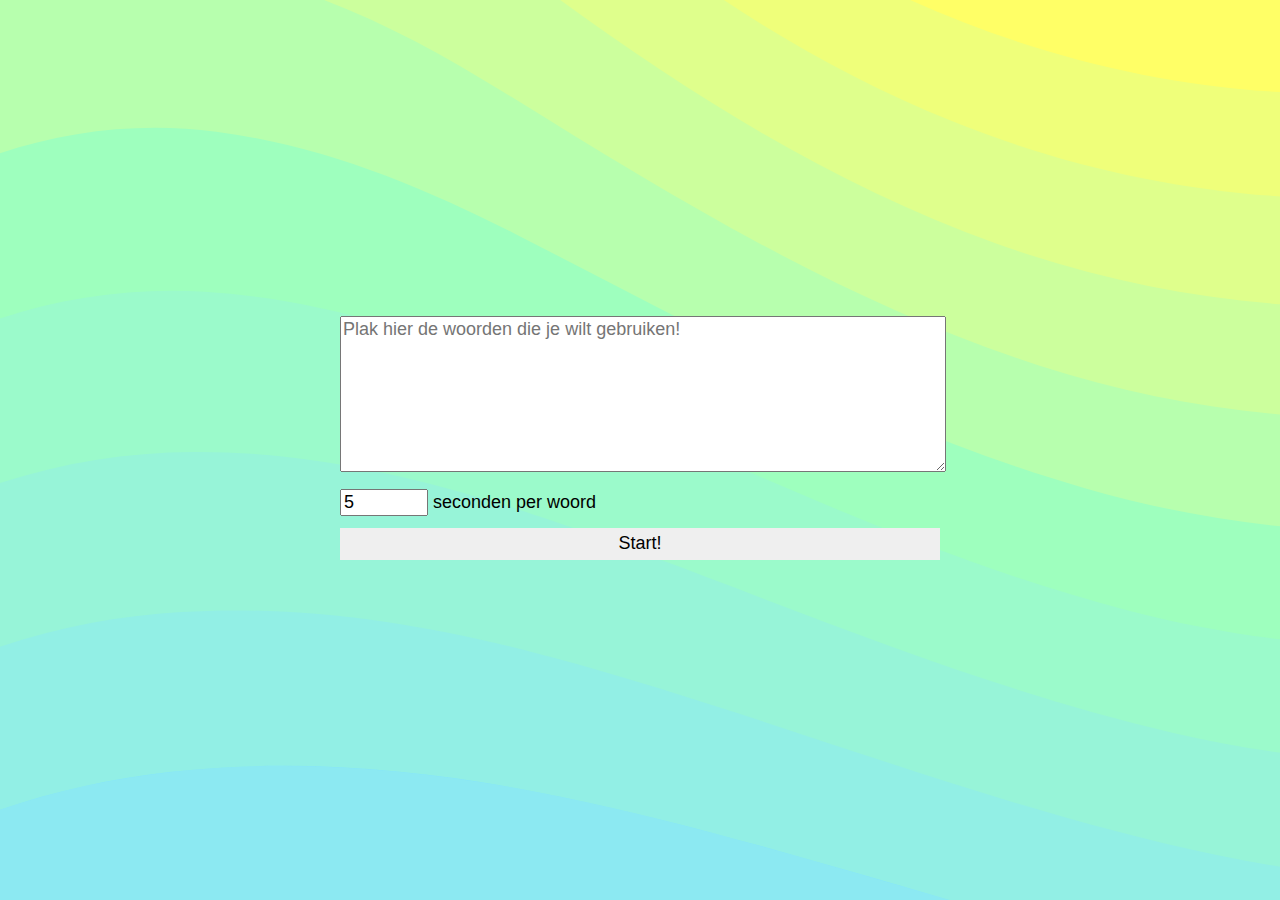
<file: index.html>
<!doctype html>
<html lang="nl">

<head>
  <meta charset="utf-8">
  <title>Beaumot</title>
  <meta name="description" content="">
  <meta name="viewport" content="width=device-width, initial-scale=1">

  <link type="text/plain" rel="author" href="humans.txt" />

  <!--
  <link rel="apple-touch-icon" sizes="180x180" href="favicon/apple-touch-icon.png">
  <link rel="icon" type="image/png" sizes="32x32" href="favicon/favicon-32x32.png">
  <link rel="icon" type="image/png" sizes="16x16" href="favicon/favicon-16x16.png">
  <link rel="manifest" href="favicon/site.webmanifest">
  <link rel="mask-icon" href="favicon/safari-pinned-tab.svg" color="#727272">
  <link rel="shortcut icon" href="favicon/favicon.ico">
  <meta name="theme-color" content="#f1f1f1">
  -->

  <link rel="stylesheet" href="css/vendor/normalize.css">
  <link rel="stylesheet" href="css/stylesheet.css">
  <link rel="stylesheet" href="css/index.css">
</head>

<body>
  <div id="container">
    <!--[if IE]><div>Plak hier de woorden die je wilt gebruiken:</div><![endif]-->
    <textarea id="words" placeholder="Plak hier de woorden die je wilt gebruiken!"></textarea>
    <input type="number" id="seconds" value="5" /> seconden per woord
  
    <div>
      <button id="start">Start!</button>
    </div>
  </div>

  <script type="text/javascript" src="js/vendor/jquery-1.12.4.min.js"></script>
  <script type="text/javascript" src="js/index.js"></script>
</body>

</html>
</file>
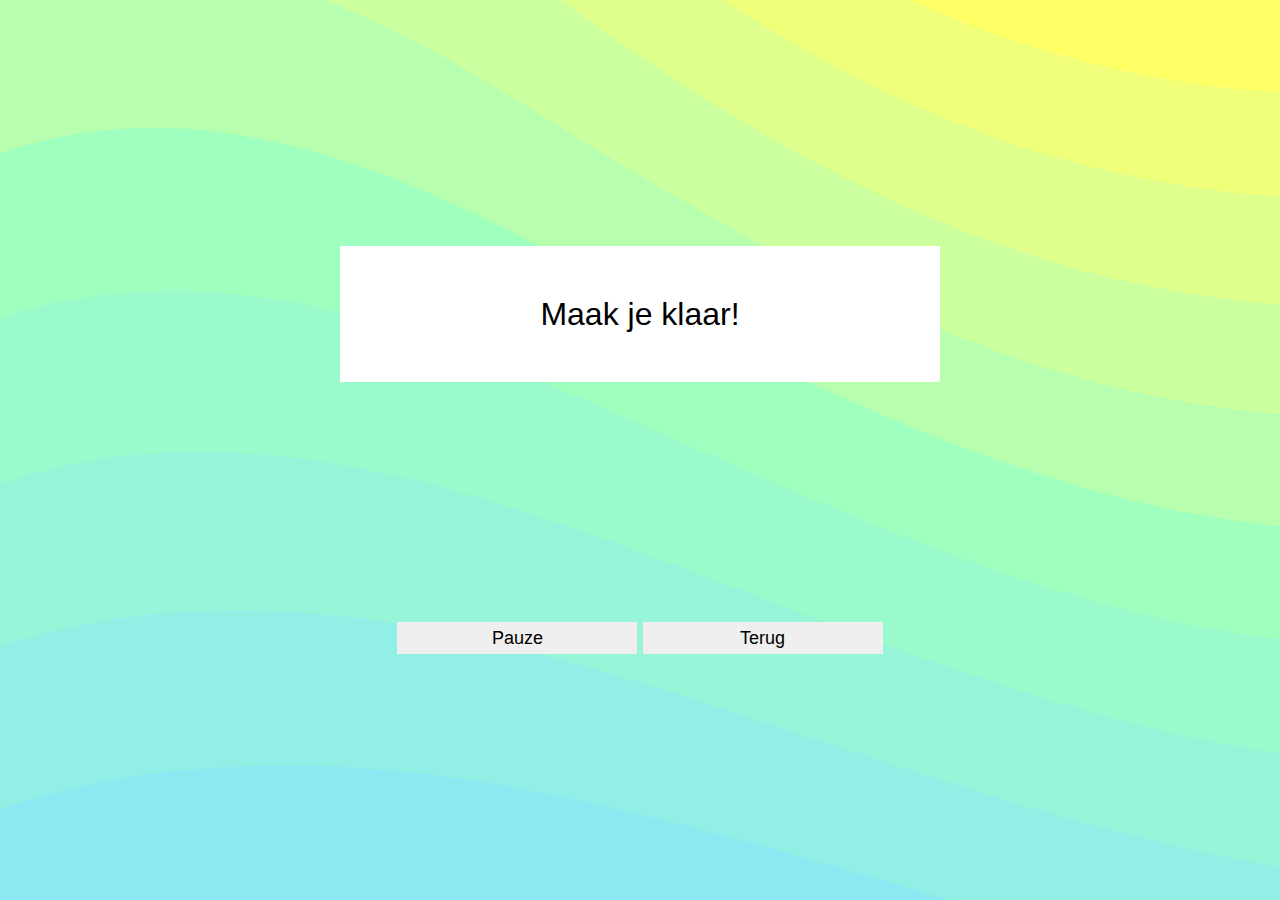
<file: words.html>
<!doctype html>
<html class="no-js" lang="">

<head>
  <meta charset="utf-8">
  <title>Beaumot</title>
  <meta name="description" content="">
  <meta name="viewport" content="width=device-width, initial-scale=1">

  <link type="text/plain" rel="author" href="humans.txt" />

  <!--
  <link rel="apple-touch-icon" sizes="180x180" href="favicon/apple-touch-icon.png">
  <link rel="icon" type="image/png" sizes="32x32" href="favicon/favicon-32x32.png">
  <link rel="icon" type="image/png" sizes="16x16" href="favicon/favicon-16x16.png">
  <link rel="manifest" href="favicon/site.webmanifest">
  <link rel="mask-icon" href="favicon/safari-pinned-tab.svg" color="#727272">
  <link rel="shortcut icon" href="favicon/favicon.ico">
  <meta name="theme-color" content="#f1f1f1">
  -->

  <link rel="stylesheet" href="css/vendor/normalize.css">
  <link rel="stylesheet" href="css/stylesheet.css">
  <link rel="stylesheet" href="css/words.css">
</head>

<body>
  <div id="container">
    <div id="wordBackground">
      <div id="wordContainer">
        <div id="curtain"></div>
        <span id="word">Maak je klaar!</span>
      </div>
    </div>
    <div id="buttons">
      <button id="pause">Pauzeknop</button>
      <button id="back">Terug</button>
    </div>
  </div>

  <script type="text/javascript" src="js/vendor/jquery-1.12.4.min.js"></script>
  <script type="text/javascript" src="js/words.js"></script>
</body>

</html>
</file>
<file: css/stylesheet.css>
html, body {
    height: 100%;
}

body {
    background-color: #84e4ff;
    background-image: url("data:image/svg+xml,%3Csvg xmlns='http://www.w3.org/2000/svg' width='100%25' height='100%25' viewBox='0 0 1600 800'%3E%3Cg %3E%3Cpath fill='%238ce9f2' d='M486 705.8c-109.3-21.8-223.4-32.2-335.3-19.4C99.5 692.1 49 703 0 719.8V800h843.8c-115.9-33.2-230.8-68.1-347.6-92.2C492.8 707.1 489.4 706.5 486 705.8z'/%3E%3Cpath fill='%2392efe5' d='M1600 0H0v719.8c49-16.8 99.5-27.8 150.7-33.5c111.9-12.7 226-2.4 335.3 19.4c3.4 0.7 6.8 1.4 10.2 2c116.8 24 231.7 59 347.6 92.2H1600V0z'/%3E%3Cpath fill='%2397f4d8' d='M478.4 581c3.2 0.8 6.4 1.7 9.5 2.5c196.2 52.5 388.7 133.5 593.5 176.6c174.2 36.6 349.5 29.2 518.6-10.2V0H0v574.9c52.3-17.6 106.5-27.7 161.1-30.9C268.4 537.4 375.7 554.2 478.4 581z'/%3E%3Cpath fill='%239bfacb' d='M0 0v429.4c55.6-18.4 113.5-27.3 171.4-27.7c102.8-0.8 203.2 22.7 299.3 54.5c3 1 5.9 2 8.9 3c183.6 62 365.7 146.1 562.4 192.1c186.7 43.7 376.3 34.4 557.9-12.6V0H0z'/%3E%3Cpath fill='%239effbe' d='M181.8 259.4c98.2 6 191.9 35.2 281.3 72.1c2.8 1.1 5.5 2.3 8.3 3.4c171 71.6 342.7 158.5 531.3 207.7c198.8 51.8 403.4 40.8 597.3-14.8V0H0v283.2C59 263.6 120.6 255.7 181.8 259.4z'/%3E%3Cpath fill='%23b7ffae' d='M1600 0H0v136.3c62.3-20.9 127.7-27.5 192.2-19.2c93.6 12.1 180.5 47.7 263.3 89.6c2.6 1.3 5.1 2.6 7.7 3.9c158.4 81.1 319.7 170.9 500.3 223.2c210.5 61 430.8 49 636.6-16.6V0z'/%3E%3Cpath fill='%23ccff9d' d='M454.9 86.3C600.7 177 751.6 269.3 924.1 325c208.6 67.4 431.3 60.8 637.9-5.3c12.8-4.1 25.4-8.4 38.1-12.9V0H288.1c56 21.3 108.7 50.6 159.7 82C450.2 83.4 452.5 84.9 454.9 86.3z'/%3E%3Cpath fill='%23dfff8c' d='M1600 0H498c118.1 85.8 243.5 164.5 386.8 216.2c191.8 69.2 400 74.7 595 21.1c40.8-11.2 81.1-25.2 120.3-41.7V0z'/%3E%3Cpath fill='%23efff7a' d='M1397.5 154.8c47.2-10.6 93.6-25.3 138.6-43.8c21.7-8.9 43-18.8 63.9-29.5V0H643.4c62.9 41.7 129.7 78.2 202.1 107.4C1020.4 178.1 1214.2 196.1 1397.5 154.8z'/%3E%3Cpath fill='%23ffff66' d='M1315.3 72.4c75.3-12.6 148.9-37.1 216.8-72.4h-723C966.8 71 1144.7 101 1315.3 72.4z'/%3E%3C/g%3E%3C/svg%3E");
    background-attachment: fixed;
    background-size: cover;

    font-size: large;
    font-family: Arial, Helvetica, sans-serif;

    display: table;
    margin: auto;
}


#container {
    width: 600px;
    display: table-cell;
    vertical-align: middle;
}

#container * {
    width: 100%;
}

button {
    border: none;
    min-height: 32px;
}

@media only screen and (max-width: 600px) {
    #container * {
        width: 100%;
        max-width: 100%;
    }
}
</file>
<file: css/index.css>
#container * {
    width: 100%;
    margin-bottom: 2%;
}

#words {
    min-height: 150px;
}

#seconds {
    max-width: 80px;
}
</file>
<file: css/words.css>
#container {
    text-align: center;
}

#wordBackground
{
    padding: 50px 0px;
    background-color: white;
}

#wordContainer {
    position: relative;
    display: inline;
    padding: 20px 0px;
}

#curtain {
    position: absolute;
    top: 0;
    bottom:0;
    width: 0%;
    right:0;
    z-index: 5;
    background-color: white;
}

#word {
    font-size: xx-large;
    text-align: center;
}

#buttons {
    padding-top: 40%;
    
}

#buttons button {
    max-width: 40%;
}
</file>
